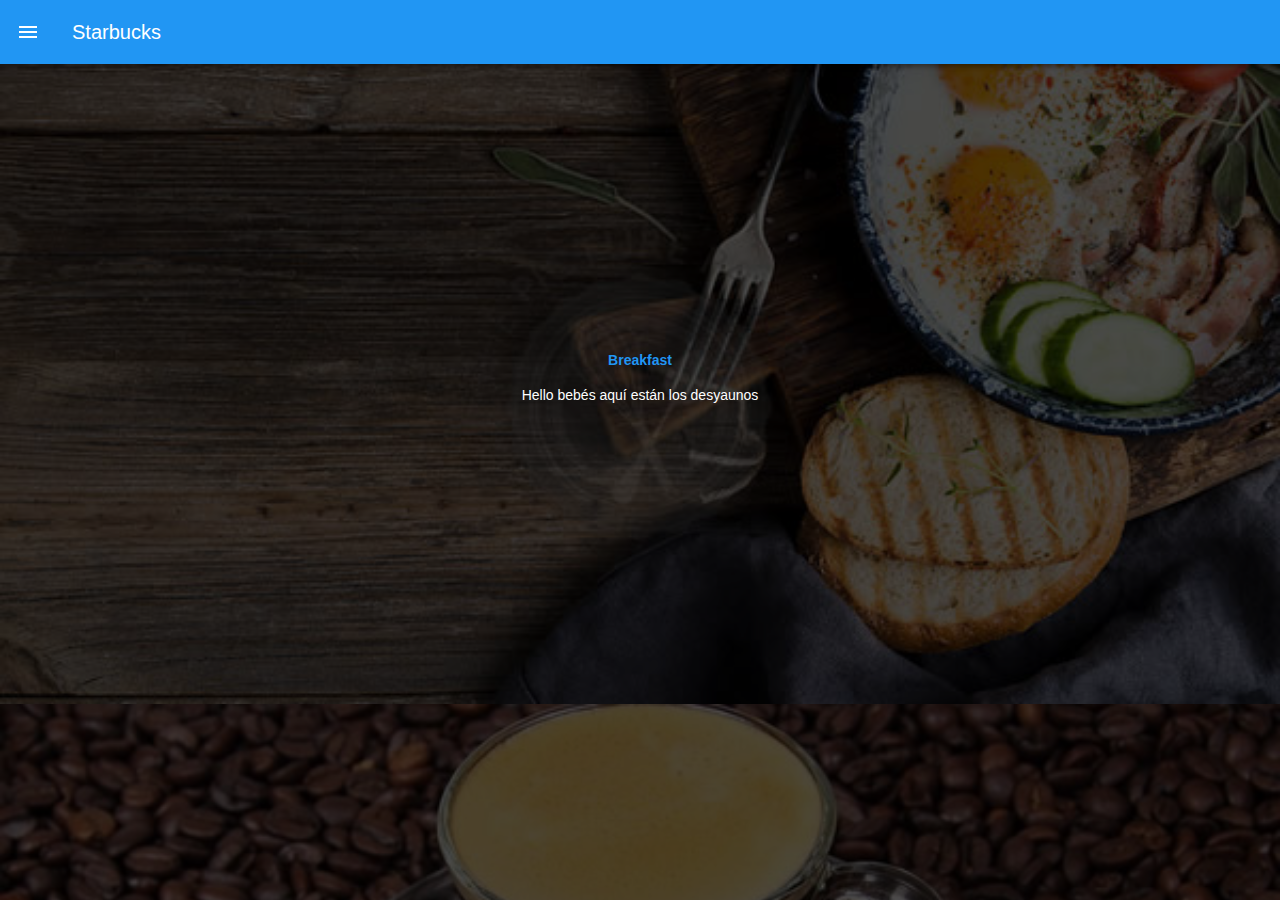
<file: index.html>
<!doctype html>
<html>
<head>
<meta charset="utf-8">
<title>Untitled Document</title>
	<meta name="viewport" content="width=device-width, initial-scale=1">
	<link href="css/framework7.min.css" rel="stylesheet">
	<link href="css/material-icons.css" rel="stylesheet">
	<link href="css/style.css" rel="stylesheet">
</head>

<body>
	<div id="app">
      <!-- Statusbar overlay -->
      <div class="statusbar"></div>
		
		
		<section class="panel panel-left panel-reveal">
		
			<article class="block">
			<img src="img/starbucks-logo-png-transparent.png" width="100px" class="center-block">
			</article>
			
			<article id="nav-list">
			<div class="list media-list">
				<ul>
			<li><a href="/home/" class="item-content item-link panel-close">
					<div class="item-media">
					<i class="icon material-icons">home</i>
					</div>
					<div class="item-inner">
					<div class="item-title">
						Home
					</div>
					</div>
					</a>
			</li>
			<li><a href="/home/" class="item-content item-link panel-close">
					<div class="item-media">
					<i class="icon material-icons">favorite</i>
					</div>
					<div class="item-inner">
					<div class="item-title">
						Favorites
					</div>
					</div>
					</a>
			</li>
			<li><a href="/home/" class="item-content item-link panel-close">
					<div class="item-media">
					<i class="icon material-icons">add_shopping_cart</i>
					</div>
					<div class="item-inner">
					<div class="item-title">
						Shop
					</div>
					</div>
					</a>
			</li>
			<li><a href="/home/" class="item-content item-link panel-close">
					<div class="item-media">
					<i class="icon material-icons">assignment_ind</i>
					</div>
					<div class="item-inner">
					<div class="item-title">
						Profile
					</div>
					</div>
					</a>
			</li>
			<li><a href="/home/" class="item-content item-link panel-close">
					<div class="item-media">
					<i class="icon material-icons">help</i>
					</div>
					<div class="item-inner">
					<div class="item-title">
						Help
					</div>
					</div>
					</a>
			</li>
				</ul>
				
				</div>
			</article>
		
		</section>
		
		

      <!-- Your main view, should have "view-main" class -->
      <div class="view view-main view-init">
        <!-- Initial Page, "data-name" contains page name -->
        <div data-name="home" class="page">

          <!-- Top Navbar -->
          <div class="navbar">
            <div class="navbar-inner">
				<div class="left">
				<a class="link icon-only panel-open" data-panel="left"><i class="icon material-icons">menu</i></a>
				</div>
			<div class="title">Starbucks</div>
            </div>
          </div>

   

          <!-- Scrollable page content -->
          <section class="page-content">
			  
			  <article class="block bg-breakfast" id="breakfast">
				  <div class="overlay">
					  <div class="info-menu">
						  <div class="info-texto">
							  <a href="/breakfast/"><h4>Breakfast</h4></a>
				  <p>Hello bebés aquí están los desyaunos</p>
							  </div>
				  </div>
				  </div>
			  </article>
			  
			  <article class="block bg-espresso" id="espresso">
				  <div class="overlay">
					    <div class="info-menu">
							<div class="info-texto">
			  		<h4>Espresso</h4>
				  <p>La verdad, es que no me gusta el café :( </p>
				  </div></div></div>
			  </article>
			  
			  <article class="block bg-lunch" id="lunch">
				  <div class="overlay">
					  <div class="info-menu">
							<div class="info-texto">
			  		<h4>Lunch</h4>
				  <p>y Aquí recetas para comer ricolino</p>
				  </div></div></div>
			  </article>
			  
			  <article class="block bg-drinks" id="drinks">
				  <div class="overlay">
					  <div class="info-menu">
							<div class="info-texto">
			  		<h4>Speciality Drinks</h4>
				  <p>combinaciones raras y ricas para tomar</p>
				  </div></div></div>
			  </article>
			  
			  
			  
			</section>
        </div>
      </div>
    </div>
	
	
	
<script src="js/framework7.min.js"></script>	
<script src="js/my-app.js"></script>
</body>
</html>
</file>
<file: css/material-icons.css>
@font-face {
  font-family: 'Material Icons';
  font-style: normal;
  font-weight: 400;
  src: url(../fonts/MaterialIcons-Regular.eot); /* For IE6-8 */
  src: local('../fonts/Material Icons'),
       local('../fonts/MaterialIcons-Regular'),
       url(../fonts/MaterialIcons-Regular.woff2) format('woff2'),
       url(../fonts/MaterialIcons-Regular.woff) format('woff'),
       url(../fonts/MaterialIcons-Regular.ttf) format('truetype');
}

.material-icons {
  font-family: 'Material Icons';
  font-weight: normal;
  font-style: normal;
  font-size: 24px;  /* Preferred icon size */
  display: inline-block;
  line-height: 1;
  text-transform: none;
  letter-spacing: normal;
  word-wrap: normal;
  white-space: nowrap;
  direction: ltr;

  /* Support for all WebKit browsers. */
  -webkit-font-smoothing: antialiased;
  /* Support for Safari and Chrome. */
  text-rendering: optimizeLegibility;

  /* Support for Firefox. */
  -moz-osx-font-smoothing: grayscale;

  /* Support for IE. */
  font-feature-settings: 'liga';
}
</file>
<file: css/style.css>
h1, h2, h3, h4, h5, h6{
	margin-top: 2px;
	margin-bottom: 5px;
}
.center-block{
	margin: 0 auto;
	display: block;
}
.img-responsive{
	max-width: 100%;
}
#breakfast,
#lunch,
#espresso,
#drinks,
#dessert{
	background-repeat: no-repeat;
	background-position: center;
	background-size: cover;
	color:white;
	text-align: center;
	padding: 25% 0;
	position: relative;
	margin: 0;
}
.bg-breakfast{
	background-image: url(../img/breakfast-bg.jpg);
}
.bg-lunch{
	background-image: url(../img/coffee-bg.jpg);
}
.bg-espresso{
	background-image: url(../img/espresso-bg.jpg);
}
.bg-drinks{
	background-image: url(../img/drinks-bg.jpg);
}
.bg-dessert{
	background-image:url(../img/dessert-bg-2.jpg);
}

.overlay{
	position: absolute;
	background-color: rgba(0,0,0,0.70);
	width: 100%;
	height: 100%;
	top: 0;
	left: 0;
	display: flex;
	justify-content: center;
	align-items: center;
}
.info-menu{
	display: block;
}

#menu .card-header{
	font-size: 14px;
	color: #606162;
	font-weight: 600;
	justify-content: center;
}
#menu .card-header::after{
	background-color: transparent;
}
#menu .card-footer{
	color:#0D9F67;
	text-align: center;
	font-weight: 600;
	justify-content: center;
}
#menu .card-footer::before{
	background-color: transparent;
}
#menu .card-cotent img{
	max-height: 140px;
}
#nav-list .icon{
	color: #0D9F67;
}
#producto .info-producto{
	border: 1px solid #C7C7C7;
	margin: 32px 20px;
	padding: 20px;
}
#producto .icon{
	color: #C7C7C7;
}

#producto .texto{
	color: #929AA4;
	text-align: center;
}

#producto .precio{
	text-align: center;
	color: #0D9F67;
	font-weight: 600;
	float: right;
}
</file>
